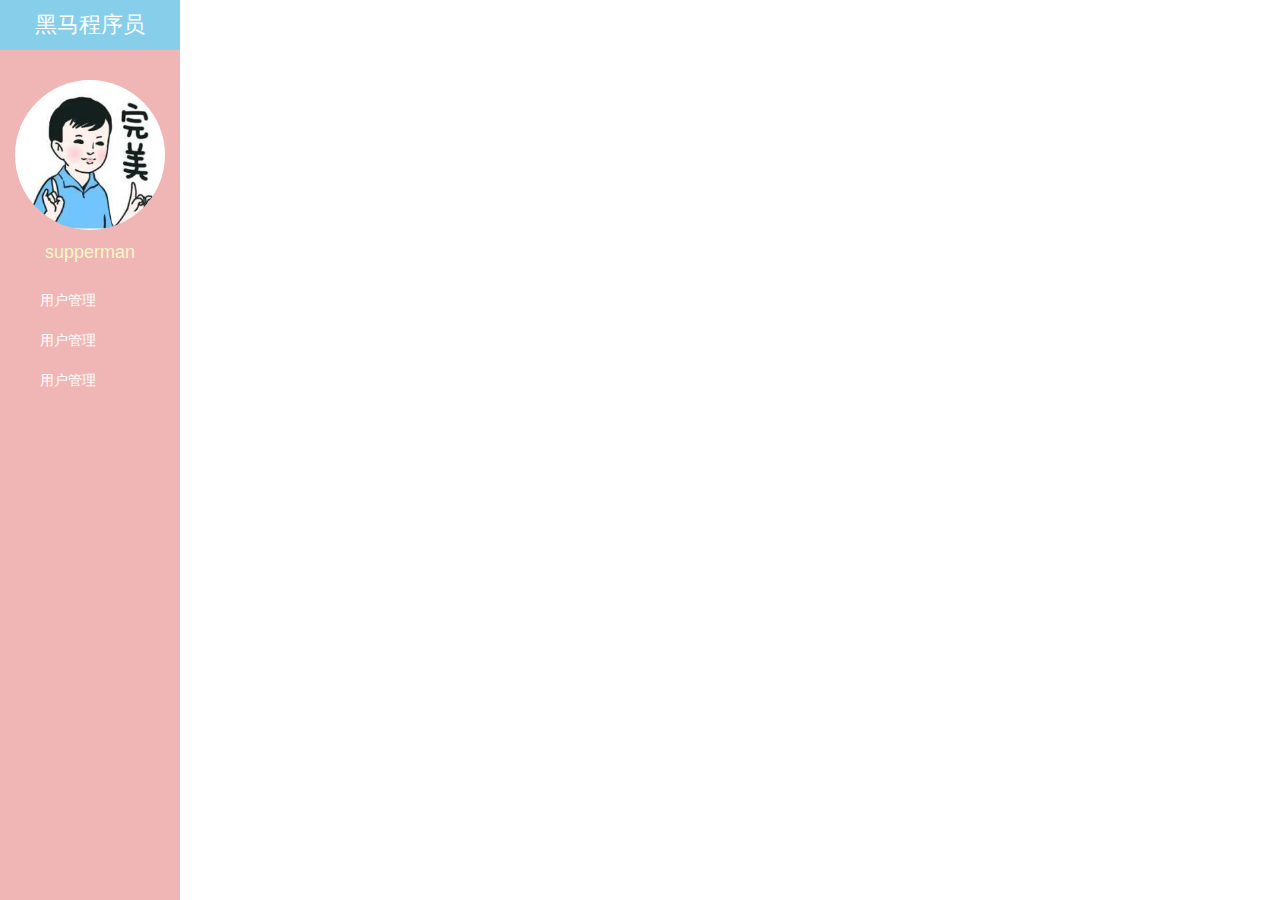
<file: public/back3/index.html>
<!DOCTYPE html>
<html lang="en">

<head>
    <meta charset="UTF-8">
    <meta name="viewport" content="width=device-width, initial-scale=1.0">
    <meta http-equiv="X-UA-Compatible" content="ie=edge">
    <title>后台管理页</title>
    <link rel="stylesheet" href="lib/bootstrap/css/bootstrap.css">
    <link rel="stylesheet" href="lib/bootstrap-validator/css/bootstrapValidator.css">
    <link rel="stylesheet" href="css/common.css">
</head>

<body>
    <div class="lt_aside">
        <div class="topbar">
            <p>黑马程序员</p>
        </div>
        <div class="user">
            <img src="./image/t019d4e440c0fd8e2e5.jpg" alt="">
            <p>supperman</p>
        </div>
        <div class="porduct">
            <ul>
                <li>
                    <a href="frist.html">
                        <i class=""></i>
                        <span>用户管理</span>
                    </a>
                </li>
                <li>
                    <a href="frist.html">
                        <i class=""></i>
                        <span>用户管理</span>
                    </a>
                </li>
                <li>
                    <a href="frist.html">
                        <i class=""></i>
                        <span>用户管理</span>
                    </a>
                </li>
            </ul>
        </div>
    </div>
    <div class="lt_main"></div>

    <div class="lt_footer"></div>
    <script src="lib/jquery/jquery.js"></script>
    <script src="lib/bootstrap/js/bootstrap.js"></script>
    <script src="lib/bootstrap-validator/js/bootstrapValidator.js"></script>

</body>

</html>
</file>
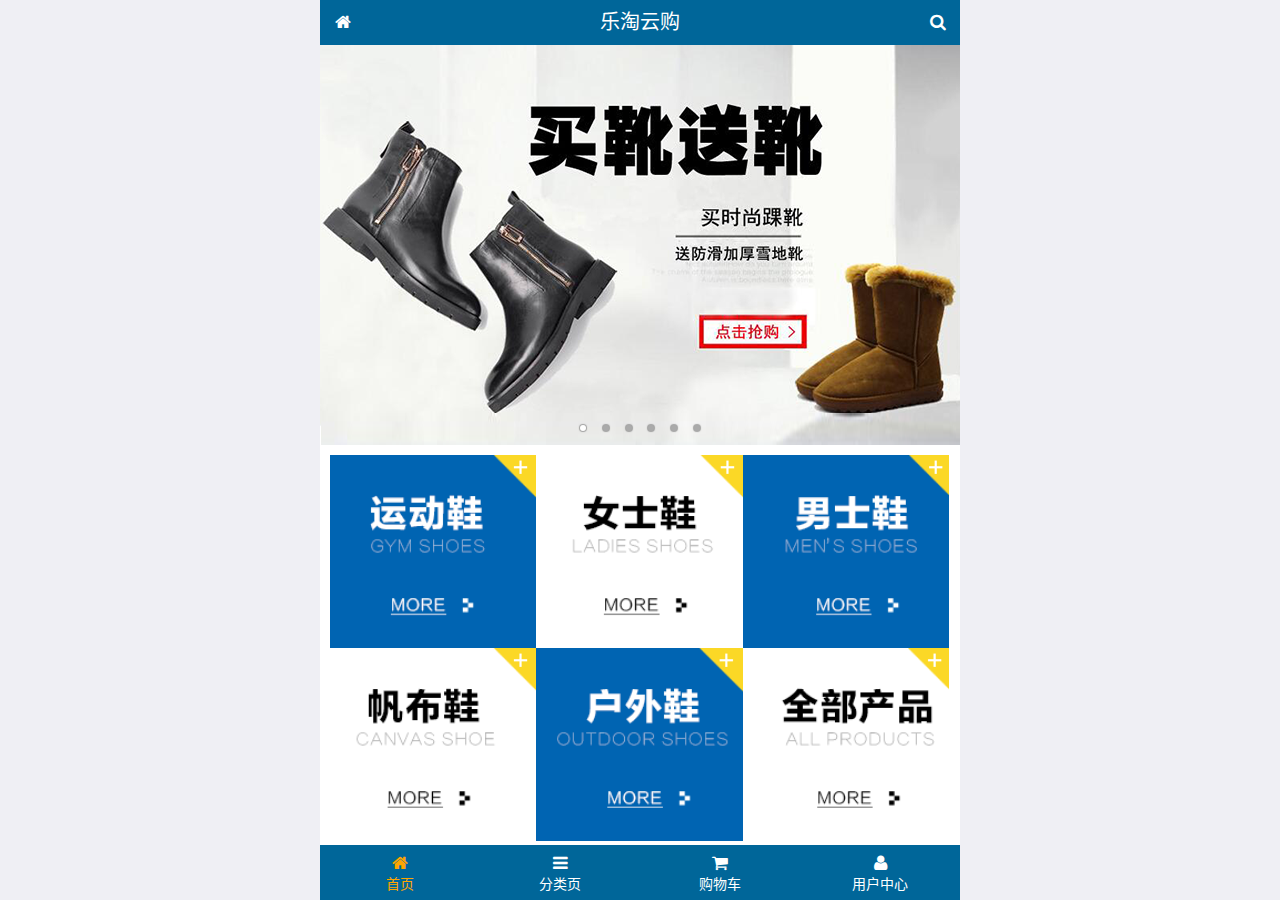
<file: public/mobile/index.html>
<!DOCTYPE html>
<html lang="zh-CN">
<head>
  <meta charset="UTF-8">
  <title>乐淘商城</title>
  <meta name="viewport" content="width=device-width, user-scalable=no, initial-scale=1.0, maximum-scale=1.0, minimum-scale=1.0">
  <!-- 引入字体图标库的css -->
  <link rel="stylesheet" href="./lib/fa/css/font-awesome.min.css">
  <link rel="stylesheet" href="./lib/mui/css/mui.css">
  <link rel="stylesheet" href="./css/common.css">
  <link rel="stylesheet" href="./css/index.css">
  <link rel="icon" href="favicon.ico">
</head>
<body>
<!--<span class="fa fa-pause"></span>-->
<!--<span class="mui-icon mui-icon-camera"></span>-->

<!-- 全屏容器 -->
<div class="lt_container">

  <!-- 乐淘头部 -->
  <div class="lt_header">
    <a href="index.html" class="icon_left"><i class="fa fa-home"></i></a>
    <h3>乐淘云购</h3>
    <a href="search.html" class="icon_right"><i class="fa fa-search"></i></a>
  </div>

  <!-- 乐淘主体 -->
  <div class="lt_main">
    <div class="mui-scroll-wrapper">
      <div class="mui-scroll">
        <!--这里放置真实显示的DOM内容-->

        <!-- 轮播图 -->
        <div class="mui-slider">

          <!-- 图片区域 -->
          <div class="mui-slider-group mui-slider-loop">
            <!-- 添加假图 -->
            <div class="mui-slider-item mui-slider-item-duplicate">
              <a href="#"><img src="./images/banner6.png" /></a>
            </div>

            <div class="mui-slider-item"><a href="#"><img src="./images/banner1.png" /></a></div>
            <div class="mui-slider-item"><a href="#"><img src="./images/banner2.png" /></a></div>
            <div class="mui-slider-item"><a href="#"><img src="./images/banner3.png" /></a></div>
            <div class="mui-slider-item"><a href="#"><img src="./images/banner4.png" /></a></div>
            <div class="mui-slider-item"><a href="#"><img src="./images/banner5.png" /></a></div>
            <div class="mui-slider-item"><a href="#"><img src="./images/banner6.png" /></a></div>

            <!-- 添加假图 -->
            <div class="mui-slider-item mui-slider-item-duplicate">
              <a href="#"><img src="./images/banner1.png" /></a>
            </div>
          </div>

          <!-- 小圆点结构 -->
          <div class="mui-slider-indicator">
            <div class="mui-indicator mui-active"></div>
            <div class="mui-indicator"></div>
            <div class="mui-indicator"></div>
            <div class="mui-indicator"></div>
            <div class="mui-indicator"></div>
            <div class="mui-indicator"></div>
          </div>

        </div>

        <!-- 导航区域 -->
        <div class="lt_nav">
          <ul class="mui-clearfix">
            <li><a href="#"><img src="./images/nav1.png" alt=""></a></li>
            <li><a href="#"><img src="./images/nav2.png" alt=""></a></li>
            <li><a href="#"><img src="./images/nav3.png" alt=""></a></li>
            <li><a href="#"><img src="./images/nav4.png" alt=""></a></li>
            <li><a href="#"><img src="./images/nav5.png" alt=""></a></li>
            <li><a href="#"><img src="./images/nav6.png" alt=""></a></li>
          </ul>
        </div>

        <!-- 产品区域 -->
        <div class="lt_product">
          <ul>
            <li class="lt_product_item">
              <a href="#">
                <img src="./images/product.jpg" alt="">
                <p class="info mui-ellipsis-2">adidas阿迪达斯 男式 场下休闲篮球鞋S83700场下休闲篮球鞋S83700 </p>
                <p>
                  <span class="price">¥560</span>
                  <span class="oldPrice">¥580</span>
                </p>
                <button class="mui-btn mui-btn-primary">立即购买</button>
              </a>
            </li>
            <li class="lt_product_item">
              <a href="#">
                <img src="./images/product.jpg" alt="">
                <p class="info mui-ellipsis-2">adidas阿迪达斯 男式 场下休闲篮球鞋S83700场下休闲篮球鞋S83700 </p>
                <p>
                  <span class="price">¥560</span>
                  <span class="oldPrice">¥580</span>
                </p>
                <button class="mui-btn mui-btn-primary">立即购买</button>
              </a>
            </li>
            <li class="lt_product_item">
              <a href="#">
                <img src="./images/product.jpg" alt="">
                <p class="info mui-ellipsis-2">adidas阿迪达斯 男式 场下休闲篮球鞋S83700场下休闲篮球鞋S83700 </p>
                <p>
                  <span class="price">¥560</span>
                  <span class="oldPrice">¥580</span>
                </p>
                <button class="mui-btn mui-btn-primary">立即购买</button>
              </a>
            </li>
            <li class="lt_product_item">
              <a href="#">
                <img src="./images/product.jpg" alt="">
                <p class="info mui-ellipsis-2">adidas阿迪达斯 男式 场下休闲篮球鞋S83700场下休闲篮球鞋S83700 </p>
                <p>
                  <span class="price">¥560</span>
                  <span class="oldPrice">¥580</span>
                </p>
                <button class="mui-btn mui-btn-primary">立即购买</button>
              </a>
            </li>
            <li class="lt_product_item">
              <a href="#">
                <img src="./images/product.jpg" alt="">
                <p class="info mui-ellipsis-2">adidas阿迪达斯 男式 场下休闲篮球鞋S83700场下休闲篮球鞋S83700 </p>
                <p>
                  <span class="price">¥560</span>
                  <span class="oldPrice">¥580</span>
                </p>
                <button class="mui-btn mui-btn-primary">立即购买</button>
              </a>
            </li>
            <li class="lt_product_item">
              <a href="#">
                <img src="./images/product.jpg" alt="">
                <p class="info mui-ellipsis-2">adidas阿迪达斯 男式 场下休闲篮球鞋S83700场下休闲篮球鞋S83700 </p>
                <p>
                  <span class="price">¥560</span>
                  <span class="oldPrice">¥580</span>
                </p>
                <button class="mui-btn mui-btn-primary">立即购买</button>
              </a>
            </li>
            <li class="lt_product_item">
              <a href="#">
                <img src="./images/product.jpg" alt="">
                <p class="info mui-ellipsis-2">adidas阿迪达斯 男式 场下休闲篮球鞋S83700场下休闲篮球鞋S83700 </p>
                <p>
                  <span class="price">¥560</span>
                  <span class="oldPrice">¥580</span>
                </p>
                <button class="mui-btn mui-btn-primary">立即购买</button>
              </a>
            </li>
            <li class="lt_product_item">
              <a href="#">
                <img src="./images/product.jpg" alt="">
                <p class="info mui-ellipsis-2">adidas阿迪达斯 男式 场下休闲篮球鞋S83700场下休闲篮球鞋S83700 </p>
                <p>
                  <span class="price">¥560</span>
                  <span class="oldPrice">¥580</span>
                </p>
                <button class="mui-btn mui-btn-primary">立即购买</button>
              </a>
            </li>
          </ul>
        </div>

      </div>
    </div>
  </div>

  <!-- 乐淘底部 -->
  <div class="lt_footer">
    <ul>
      <li><a href="index.html" class="current"><i class="fa fa-home"></i><p>首页</p></a></li>
      <li><a href="category.html"><i class="fa fa-bars"></i><p>分类页</p></a></li>
      <li><a href="cart.html"><i class="fa fa-shopping-cart"></i><p>购物车</p></a></li>
      <li><a href="user.html"><i class="fa fa-user"></i><p>用户中心</p></a></li>
    </ul>
  </div>
</div>


<script src="./lib/zepto/zepto.min.js"></script>
<script src="./lib/mui/js/mui.js"></script>
<script src="./js/common.js"></script>
</body>
</html>
</file>
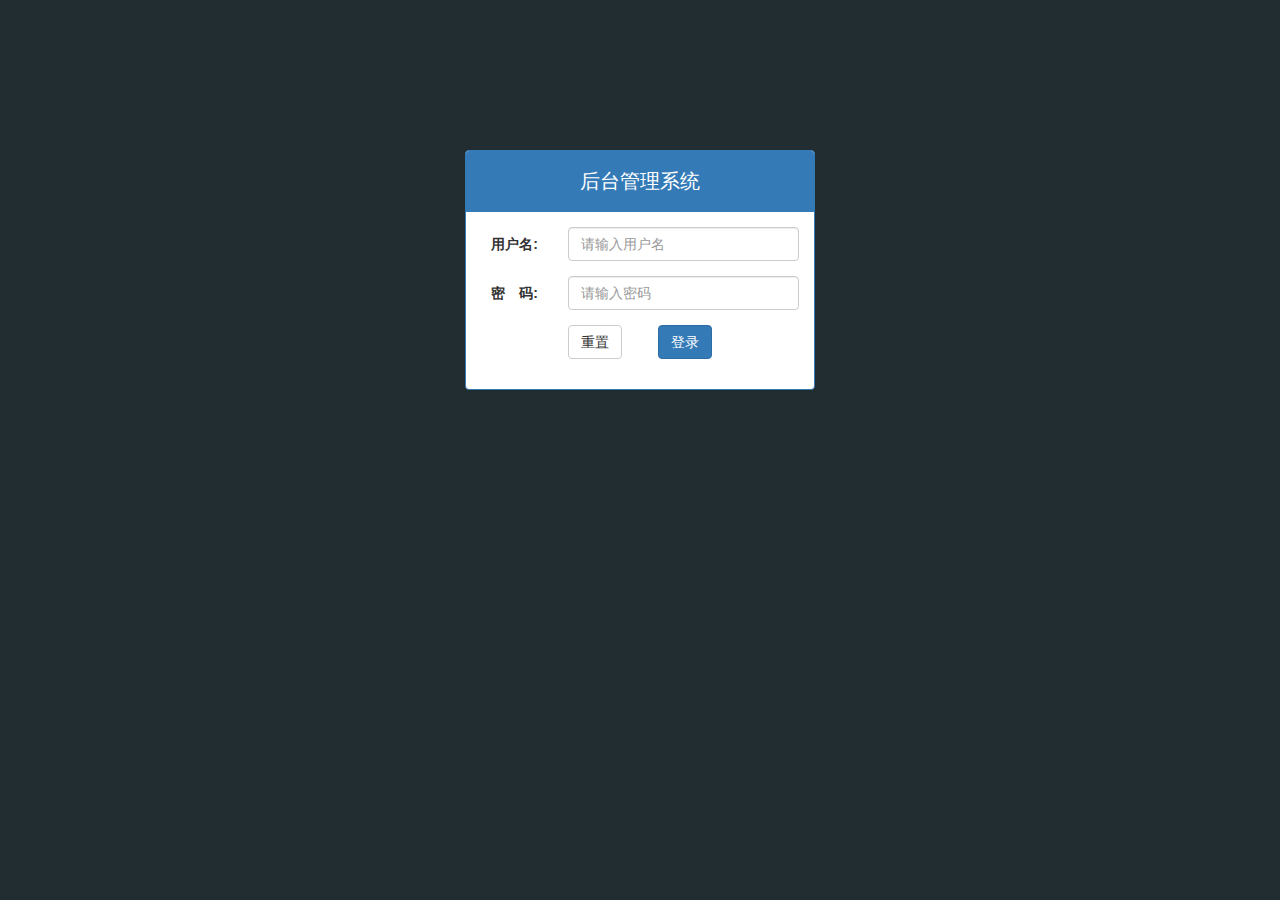
<file: public/back/login.html>
<!DOCTYPE html>
<html lang="en">

<head>
    <meta charset="UTF-8">
    <meta name="viewport" content="width=device-width, initial-scale=1.0">
    <meta http-equiv="X-UA-Compatible" content="ie=edge">
    <title>后台管理页面</title>
    <link rel="stylesheet" href="./lib/bootstrap/css/bootstrap.css">
    <link rel="stylesheet" href="./lib/bootstrap-validator/css/bootstrapValidator.css">
    <link rel="stylesheet" href="./lib/nprogress/nprogress.css">
    <link rel="stylesheet" href="./css/common.css">
</head>

<body class='body'>
    <div class="container">
        <div class="col-lg-4 col-lg-offset-4">
            <div class="panel panel-primary top_150">
                <div class="panel-heading">
                    <h3 class="panel-title">后台管理系统</h3>
                </div>
                <div class="panel-body">
                    <form class="form-horizontal" id="form">
                        <div class="form-group">
                            <label for="username" class="col-sm-3 control-label">用户名:</label>
                            <div class="col-sm-9">
                                <input type="text" name="username"class="form-control" id="username" placeholder="请输入用户名">
                            </div>
                        </div>
                        <div class="form-group">
                            <label for="password" class="col-sm-3 control-label">密　码:</label>
                            <div class="col-sm-9">
                                <input type="password" name="password" class="form-control" id="password" placeholder="请输入密码">
                            </div>
                        </div>
                        <div class="form-group">
                            <div class="col-sm-offset-3 col-sm-6">
                                <button type="reset" class="btn btn-default pull-left">重置</button>
                                <button type="submit" class="btn btn-default pull-right btn-primary">登录</button>
                            </div>
                        </div>
                    </form>
                </div>
            </div>
        </div>
    </div>
    <script src="lib/jquery/jquery.min.js"></script>
    <script src="lib/bootstrap/js/bootstrap.js"></script>
    <script src="lib/bootstrap-validator/js/bootstrapValidator.js"></script>
    <script src="lib/nprogress/nprogress.js"></script>
    <script src="js/common.js"></script>
    <!-- <script src="js/isLogin.js"></script> -->
    <script src="js/login.js"></script>
</body>

</html>
</file>
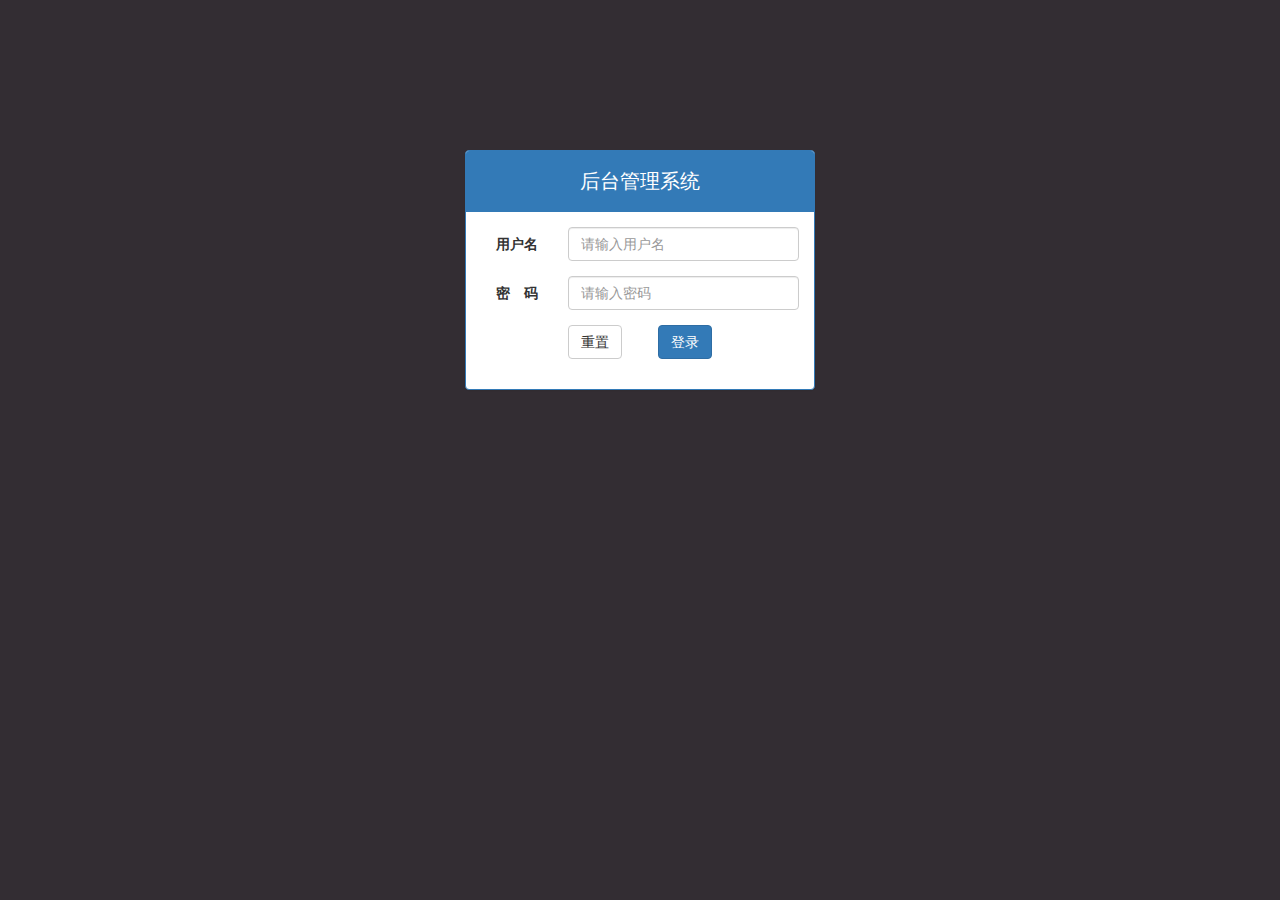
<file: public/back3/login.html>
<!DOCTYPE html>
<html lang="en">

<head>
    <meta charset="UTF-8">
    <meta name="viewport" content="width=device-width, initial-scale=1.0">
    <meta http-equiv="X-UA-Compatible" content="ie=edge">
    <title>后台管理页</title>
    <link rel="stylesheet" href="lib/bootstrap/css/bootstrap.css">
    <link rel="stylesheet" href="lib/bootstrap-validator/css/bootstrapValidator.css">
    <link rel="stylesheet" href="css/common.css">
</head>

<body class="body">
    <div class="container">
        <div class="col-lg-4 col-lg-offset-4">
            <div class="panel panel-primary top">
                <div class="panel-heading">
                    <h3 class="panel-title">后台管理系统</h3>
                </div>
                <div class="panel-body">
                    <form class="form-horizontal" id="form">
                        <div class="form-group">
                            <label for="username" class="col-sm-3 control-label">用户名</label>
                            <div class="col-sm-9">
                                <input type="text" name="username" class="form-control" id="username" placeholder="请输入用户名">
                            </div>
                        </div>
                        <div class="form-group">
                            <label for="password" class="col-sm-3 control-label">密　码</label>
                            <div class="col-sm-9">
                                <input type="password" name="password" class="form-control" id="password" placeholder="请输入密码">
                            </div>
                        </div>
                        <div class="form-group">
                            <div class="col-sm-offset-3 col-sm-6">
                                <button type="reset" class="btn btn-default pull-left">重置</button>
                                <button type="submit" class="btn btn-primary pull-right">登录</button>
                            </div>
                        </div>
                    </form>
                </div>
            </div>
        </div>
    </div>
    <script src="lib/jquery/jquery.js"></script>
    <script src="lib/bootstrap/js/bootstrap.js"></script>
    <script src="lib/bootstrap-validator/js/bootstrapValidator.js"></script>
    <script src='js/login.js'></script>
</body>

</html>
</file>
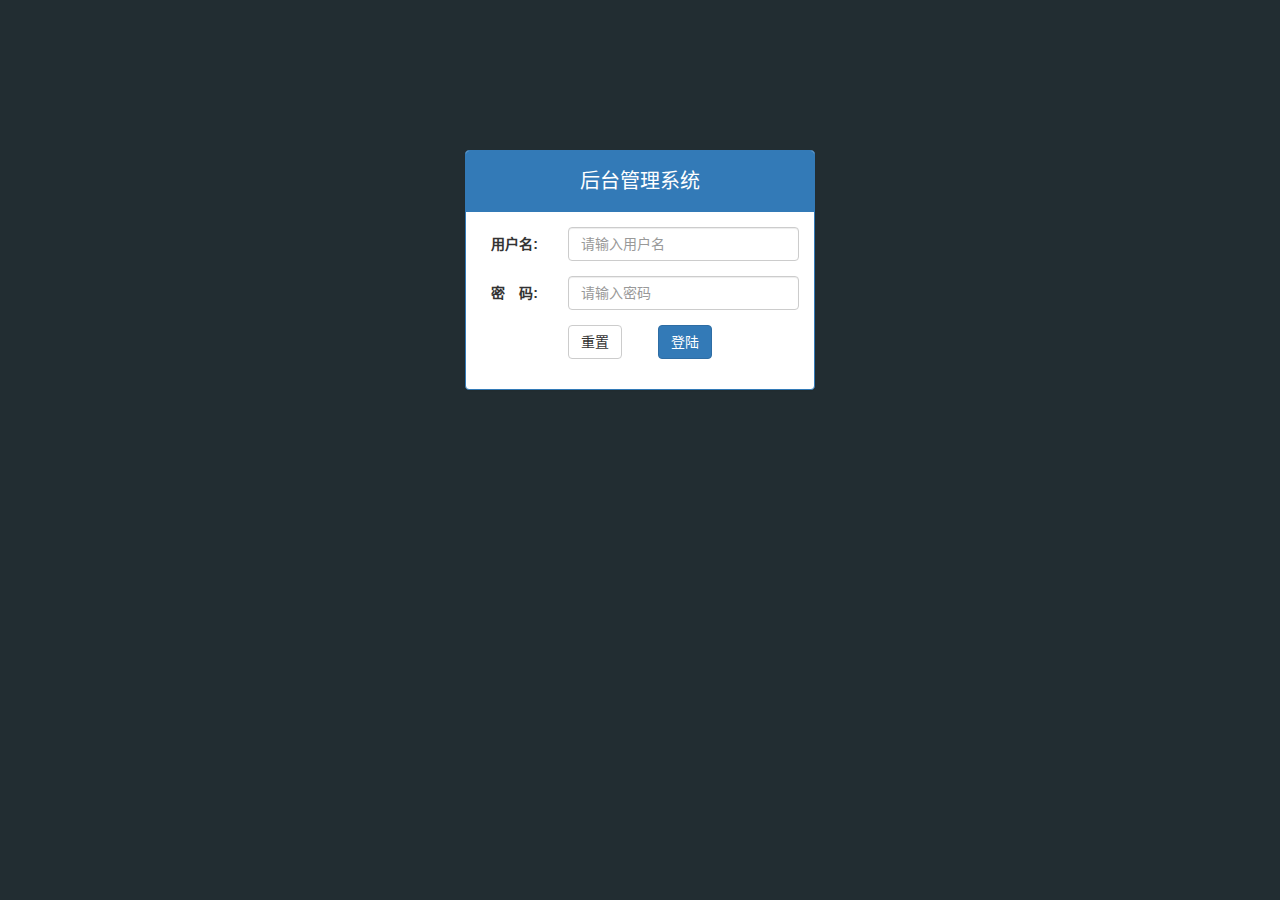
<file: public/manage/login.html>
<!DOCTYPE html>
<html lang="zh-CN">
<head>
  <meta charset="UTF-8">
  <title>乐淘电商</title>
  <link rel="stylesheet" href="lib/bootstrap/css/bootstrap.css">
  <link rel="stylesheet" href="lib/bootstrap-validator/css/bootstrapValidator.min.css">
  <link rel="stylesheet" href="lib/nprogress/nprogress.css">
  <link rel="stylesheet" href="css/common.css">
</head>
<body class="body_bg">


<div class="container">
  <div class="col-lg-4 col-lg-offset-4 mt_150">
    <div class="panel panel-primary">
      <div class="panel-heading">
        <h3 class="panel-title text-center">后台管理系统</h3>
      </div>
      <div class="panel-body">
        <form class="form-horizontal" id="form">
          <div class="form-group">
            <label for="username" class="col-sm-3 control-label">用户名:</label>
            <div class="col-sm-9">
              <input type="text" class="form-control" id="username" name="username" placeholder="请输入用户名">
            </div>
          </div>
          <div class="form-group">
            <label for="password" class="col-sm-3 control-label">密　码:</label>
            <div class="col-sm-9">
              <input type="password" class="form-control" name="password" id="password" placeholder="请输入密码">
            </div>
          </div>
          <div class="form-group">
            <div class="col-sm-offset-3 col-sm-6">
              <button type="reset" class="btn btn-default pull-left">重置</button>
              <button type="submit" class="btn btn-primary pull-right">登陆</button>
            </div>
          </div>
        </form>
      </div>
    </div>
  </div>
</div>



<script src="lib/jquery/jquery.min.js"></script>
<script src="lib/bootstrap/js/bootstrap.min.js"></script>
<script src="lib/bootstrap-validator/js/bootstrapValidator.min.js"></script>
<script src="lib/nprogress/nprogress.js"></script>
<script src="js/common.js"></script>
<script src="js/login.js"></script>

</body>
</html>
</file>
<file: public/back3/css/common.css>
.body{
    background-color: #332D33;
}
a:link,
a:visited,
a:hover,
a:active{
    text-decoration: none;
}
ul{
    list-style: none;
}
.top{
    margin-top: 150px;
}

.panel-title{
    height: 40px;
    line-height: 40px;
    font-size: 20px;
    text-align: center;

}
.lt_aside {
    width: 180px;
    height:100%;
    background-color: rgb(240, 182, 182);
    position: fixed;
    top: 0;
    left: 0;
    z-index: 999;
}

.lt_aside .topbar{
    width: 180px;
    height: 50px;
    
    background-color: skyblue;
    text-align: center;
    line-height: 50px;
    font-size: 22px;
    color: white;

}
.lt_aside .user{
    margin-top:30px;
    height:180px;

}
.lt_aside .user img{
    width:150px;
    height:150px;
    display: block;
    margin: 0 auto;
    border-radius: 50%;

}
.lt_aside .user p{
    text-align: center;
    font-size: 18px;
    padding-top: 10px;
    color:rgb(243, 248, 198);
}
.lt_aside .porduct{
    margin-top:20px;

}
.lt_aside .porduct ul li{
    padding: 0;
    margin: 0;
}
.lt_aside .porduct ul{
    width: 180px;
}
.lt_aside .porduct a{
    width: 40px;
    height: 40px;
    line-height: 40px;
    color:#fff;
    /* display: block; */
}

.lt_aside .porduct ul li{

    /* padding-left:40px;  */
}
</file>
<file: public/mobile/css/common.css>
html, body {
  width: 100%;
  height: 100%;
}

ul {
  list-style: none;
  margin: 0;
  padding: 0;
}
img {
  display: block;
  width: 100%;
}

/* 全屏容器 */
.lt_container {
  width: 100%;
  height: 100%;
  background-color: #fff;
  min-width: 320px;
  max-width: 640px;
  margin: 0 auto;
  position: relative;
  padding-top: 45px;
  padding-bottom: 55px;
}

.lt_header {
  position: absolute;
  left: 0;
  top: 0;
  width: 100%;
  height: 45px;
  background-color: #006699;
  padding-left: 45px;
  padding-right: 45px;
}

.lt_header .icon_left,
.lt_header .icon_right {
  width: 45px;
  height: 45px;
  line-height: 45px;
  text-align: center;
  position: absolute;
  top: 0;
  color: #fff;
}
.lt_header .icon_left {
  left: 0;
}
.lt_header .icon_right {
  right: 0;
}

.lt_header h3 {
  height: 45px;
  line-height: 45px;
  color: #fff;
  font-size: 20px;
  text-align: center;
  margin: 0;
  font-weight: normal;
}



.lt_footer {
  position: absolute;
  left: 0;
  bottom: 0;
  width: 100%;
  height: 55px;
  background-color: #006699;
  overflow: hidden;
}
.lt_footer li {
  float: left;
  width: 25%;
  text-align: center;
}
.lt_footer li a {
  width: 100%;
  height: 100%;
  display: block;
  color: #fff;
  padding-top: 8px;
}
.lt_footer li p {
  color: #fff;
  margin: 0;
}

.lt_footer li a.current {
  color: orange;
}
.lt_footer li a.current p{
  color: orange;
}



.lt_main {
  width: 100%;
  height: 100%;
  position: relative;
}



/* 公共的搜索框样式 */
.lt_search {
  padding: 10px;
  position: relative;
}
.lt_search .search_input {
  height: 34px;
  font-size: 12px;
  margin: 0;
  border-radius: 5px;
  border: 1px solid #007AFF;
}
.lt_search .search_btn {
  position: absolute;
  right: 10px;
  top: 10px;
  border-radius: 0 5px 5px 0;
}



/* 公共的商品样式 */
.lt_product {
  padding: 10px;
}
.lt_product_item {
  border: 1px solid #ccc;
  padding: 10px;
  float: left;
  width: 48%;
  margin-bottom: 10px;
  text-align: center;
}
.lt_product_item a {
  display: block;
  width: 100%;
  height: 100%;
}
.lt_product_item:nth-child(2n+1) {
  margin-right: 4%;
}
.lt_product_item .info {
  text-align: left;
  height: 40px;
}
.lt_product_item .price {
  color: red;
}
.lt_product_item .oldPrice {
  text-decoration: line-through;
}

.lt_product_item img {
  width: 130px;
  height: 130px;
  margin: 0 auto;
}



/* 公共的尺码样式 */
.lt_size span {
  width: 25px;
  height: 25px;
  text-align: center;
  line-height: 25px;
  display: inline-block;
  border: 1px solid #ccc;
  font-size: 12px;
  margin: 3px 0;
}
.lt_size span.current {
  background-color: orange;
  color: #fff;
}
</file>
<file: public/mobile/css/index.css>
.lt_nav {
  padding: 10px;
}
.lt_nav li {
  float: left;
  width: 33.3%;
}
.lt_nav li a {
  display: block;
}
</file>
<file: public/back/lib/nprogress/nprogress.css>
/* Make clicks pass-through */
#nprogress {
  pointer-events: none;
}

#nprogress .bar {
  background: greenyellow;

  position: fixed;
  z-index: 10000;
  top: 0;
  left: 0;

  width: 100%;
  height: 2px;
}

/* Fancy blur effect */
#nprogress .peg {
  display: block;
  position: absolute;
  right: 0px;
  width: 100px;
  height: 100%;
  box-shadow: 0 0 10px #29d, 0 0 5px #29d;
  opacity: 1.0;

  -webkit-transform: rotate(3deg) translate(0px, -4px);
      -ms-transform: rotate(3deg) translate(0px, -4px);
          transform: rotate(3deg) translate(0px, -4px);
}

/* Remove these to get rid of the spinner */
#nprogress .spinner {
  display: block;
  position: fixed;
  z-index: 1031;
  top: 15px;
  right: 15px;
}

#nprogress .spinner-icon {
  width: 18px;
  height: 18px;
  box-sizing: border-box;

  border: solid 2px transparent;
  border-top-color: #29d;
  border-left-color: #29d;
  border-radius: 50%;

  -webkit-animation: nprogress-spinner 400ms linear infinite;
          animation: nprogress-spinner 400ms linear infinite;
}

.nprogress-custom-parent {
  overflow: hidden;
  position: relative;
}

.nprogress-custom-parent #nprogress .spinner,
.nprogress-custom-parent #nprogress .bar {
  position: absolute;
}

@-webkit-keyframes nprogress-spinner {
  0%   { -webkit-transform: rotate(0deg); }
  100% { -webkit-transform: rotate(360deg); }
}
@keyframes nprogress-spinner {
  0%   { transform: rotate(0deg); }
  100% { transform: rotate(360deg); }
}
</file>
<file: public/back/css/common.css>
a:link,
a:visited,
a:hover,
a:active {
    text-decoration: none;

}

ul {
    padding: 0;
    margin: 0;
    list-style: none;
}


.body {
    background-color: #222D32;
}

.top_150 {
    margin-top: 150px;
}

.mg_20 {
    margin-top: 20px;
}

.panel-title {
    height: 40px;
    line-height: 40px;
    font-size: 20px;
    text-align: center;
}

.lt_aside {
    width: 180px;
    height: 100%;
    background-color: #222D32;
    position: fixed;
    top: 0;
    left: 0;
    z-index: 999;
    transition: all 1s;

}
.lt_aside.hidemenu{
    left:-180px;
}

/* #222D32; */
.lt_aside .brand {
    font-size: 24px;
    height: 50px;
    line-height: 50px;
    text-align: center;
    background-color: #367FA9;
}

.lt_aside .brand a {
    color: #fff;
}

.lt_aside .user {
    width: 180px;
    height: 180px;
    margin-top: 30px;

}

.lt_aside .user img {
    width: 100px;
    height: 100px;
    display: block;
    margin: 0 auto;
    border-radius: 50%;
}


.lt_aside .nav .current {
    background-color: #1D1F21;
    border-left: 3px solid #367FA9;
}

.lt_aside .user p {
    text-align: center;
    font-size: 20px;
    color: #fff;
    padding-top: 10px;
}


.lt_aside .nav a {
    color: #fff;
    display: block;
    height: 40px;
    line-height: 40px;
    padding-left: 40px;
    border-left: 3px solid transparent;

}

.lt_aside .nav i {
    padding-right: 5px;
}

.lt_aside .nav li .child {
    display: none;
}

.lt_aside .nav li .child a {
    padding-left: 60px;
    /* border-left: 3px solid transparent; */
}



.lt_main {
    background-color: #FFF;
    height:600px;
    padding-left: 180px;
    padding-top: 50px;
    transition: all 1s;
    /*  */
}
.lt_main.hidemenu{
    padding-left: 0;
}

.lt_main .lt_topbar {
    width: 100%;
    height: 50px;
    position: fixed;
    top: 0;
    right: 0;
    padding-left: 180px;
    background-color: #3C8DBC;
    transition: all 1s;
    z-index: 998;
}
.lt_topbar.hidemenu{
    padding-left: 0;
}

.lt_main .lt_topbar a {
    width: 50px;
    height: 50px;
    line-height: 50px;
    color: #fff;
    font-size: 20px;
    text-align: center;
}

/* 模态框小图标 */
.glyphicon-info-sign{
    color:rgb(119, 3, 3);
}
/* .lt_main .lt_content{
    width:;
    
} */
.echarts_left,
.echarts_right{
    width: 48%;
    height: 400px;
    /* background-color: #3C8DBC; */
    
}
/* .echarts_left{

}
.echarts_right{
} */
.table.table-bordered th, .table.table-bordered td{
    text-align: center;
    vertical-align: middle;
}
</file>
<file: public/manage/lib/nprogress/nprogress.css>
/* Make clicks pass-through */
#nprogress {
  pointer-events: none;
}

#nprogress .bar {
  background: greenyellow;

  position: fixed;
  z-index: 10000;
  top: 0;
  left: 0;

  width: 100%;
  height: 2px;
}

/* Fancy blur effect */
#nprogress .peg {
  display: block;
  position: absolute;
  right: 0px;
  width: 100px;
  height: 100%;
  box-shadow: 0 0 10px #29d, 0 0 5px #29d;
  opacity: 1.0;

  -webkit-transform: rotate(3deg) translate(0px, -4px);
      -ms-transform: rotate(3deg) translate(0px, -4px);
          transform: rotate(3deg) translate(0px, -4px);
}

/* Remove these to get rid of the spinner */
#nprogress .spinner {
  display: block;
  position: fixed;
  z-index: 1031;
  top: 15px;
  right: 15px;
}

#nprogress .spinner-icon {
  width: 18px;
  height: 18px;
  box-sizing: border-box;

  border: solid 2px transparent;
  border-top-color: #29d;
  border-left-color: #29d;
  border-radius: 50%;

  -webkit-animation: nprogress-spinner 400ms linear infinite;
          animation: nprogress-spinner 400ms linear infinite;
}

.nprogress-custom-parent {
  overflow: hidden;
  position: relative;
}

.nprogress-custom-parent #nprogress .spinner,
.nprogress-custom-parent #nprogress .bar {
  position: absolute;
}

@-webkit-keyframes nprogress-spinner {
  0%   { -webkit-transform: rotate(0deg); }
  100% { -webkit-transform: rotate(360deg); }
}
@keyframes nprogress-spinner {
  0%   { transform: rotate(0deg); }
  100% { transform: rotate(360deg); }
}
</file>
<file: public/manage/css/common.css>
.body_bg {
  background-color: #222D32;
}

html, body {
  width: 100%;
  height: 100%;
}

* {
  margin: 0;
  padding: 0;
}
ul {
  list-style: none;
}

a:link,
a:visited,
a:hover,
a:active {
  text-decoration: none;
}

.red {
  color: #A94442;
}

.table.table-bordered th,
.table.table-bordered td {
  text-align: center;
  vertical-align: middle;
}

.mt_150 {
  margin-top: 150px;
}
.mb_20 {
  margin-bottom: 20px;
}

.panel-title {
  height: 40px;
  line-height: 40px;
  font-size: 20px;
}

/* lt_aside 开始 */
.lt_aside {
  width: 180px;
  height: 100%;
  background-color: #222D32;
  position: fixed;
  left: 0;
  top: 0;
  z-index: 999;
  transition: all 1s;
}
.lt_aside.hidemenu {
  left: -180px;
}


.lt_aside .brand {
  height: 50px;
  line-height: 50px;
  font-size: 24px;
  background-color: #367FA9;
  text-align: center;
}
.lt_aside .brand a {
  color: white;
}

.lt_aside .user {
  height: 180px;
}
.lt_aside .user {
  padding-top: 30px;
}
.lt_aside .user img {
  width: 80px;
  height: 80px;
  border-radius: 50%;
  display: block;
  margin: 0 auto;
}
.lt_aside .user p {
  height: 40px;
  line-height: 40px;
  text-align: center;
  font-size: 18px;
  color: white;
}

.lt_aside .nav a {
  height: 40px;
  line-height: 40px;
  display: block;
  color: white;
  padding-left: 40px;
  border-left: 3px solid transparent;
}
.lt_aside .nav i {
  margin-right: 5px;
}
.lt_aside .nav a.current {
  background-color: #1D1F21;
  border-left: 3px solid #006699;
}
.lt_aside .nav .child a {
  padding-left: 60px;
}

/* lt_aside 结束  */



/* lt_main 开始 */
.lt_main {
  height: 1000px;
  width: 100%;
  padding-left: 180px;
  padding-top: 50px;
  transition: all 1s;
}
.lt_main.hidemenu {
  padding-left: 0px;
}

.lt_topbar {
  height: 50px;
  width: 100%;
  line-height: 50px;
  background-color: #3C8DBC;
  position: fixed;
  top: 0;
  right: 0;
  padding-left: 180px;
  transition: all 1s;
  z-index: 666;
}
.lt_topbar.hidemenu {
  padding-left: 0px;
}

.lt_topbar a {
  width: 50px;
  height: 50px;
  font-size: 16px;
  color: white;
  text-align: center;
}

.breadcrumb {
  margin-top: 20px;
}


.echarts_1,
.echarts_2 {
  width: 48%;
  height: 400px;
}

/* lt_main 结束 */
</file>
<file: public/back3/lib/bootstrap-validator/css/bootstrapValidator.css>
/**
 * BootstrapValidator (http://bootstrapvalidator.com)
 * The best jQuery plugin to validate form fields. Designed to use with Bootstrap 3
 *
 * @author      http://twitter.com/nghuuphuoc
 * @copyright   (c) 2013 - 2014 Nguyen Huu Phuoc
 * @license     MIT
 */

.bv-form .help-block {
    margin-bottom: 0;
}
.bv-form .tooltip-inner {
    text-align: left;
}
.nav-tabs li.bv-tab-success > a {
    color: #3c763d;
}
.nav-tabs li.bv-tab-error > a {
    color: #a94442;
}
</file>
<file: public/back/lib/bootstrap-validator/css/bootstrapValidator.css>
/**
 * BootstrapValidator (http://bootstrapvalidator.com)
 * The best jQuery plugin to validate form fields. Designed to use with Bootstrap 3
 *
 * @author      http://twitter.com/nghuuphuoc
 * @copyright   (c) 2013 - 2014 Nguyen Huu Phuoc
 * @license     MIT
 */

.bv-form .help-block {
    margin-bottom: 0;
}
.bv-form .tooltip-inner {
    text-align: left;
}
.nav-tabs li.bv-tab-success > a {
    color: #3c763d;
}
.nav-tabs li.bv-tab-error > a {
    color: #a94442;
}
</file>
<file: public/manage/lib/bootstrap-validator/css/bootstrapValidator.min.css>
/*!
 * BootstrapValidator (http://bootstrapvalidator.com)
 * The best jQuery plugin to validate form fields. Designed to use with Bootstrap 3
 *
 * @version     v0.5.1, built on 2014-08-22 4:55:09 PM
 * @author      https://twitter.com/nghuuphuoc
 * @copyright   (c) 2013 - 2014 Nguyen Huu Phuoc
 * @license     MIT
 */

.bv-form .help-block{margin-bottom:0}.bv-form .tooltip-inner{text-align:left}.nav-tabs li.bv-tab-success>a{color:#3c763d}.nav-tabs li.bv-tab-error>a{color:#a94442}
</file>
